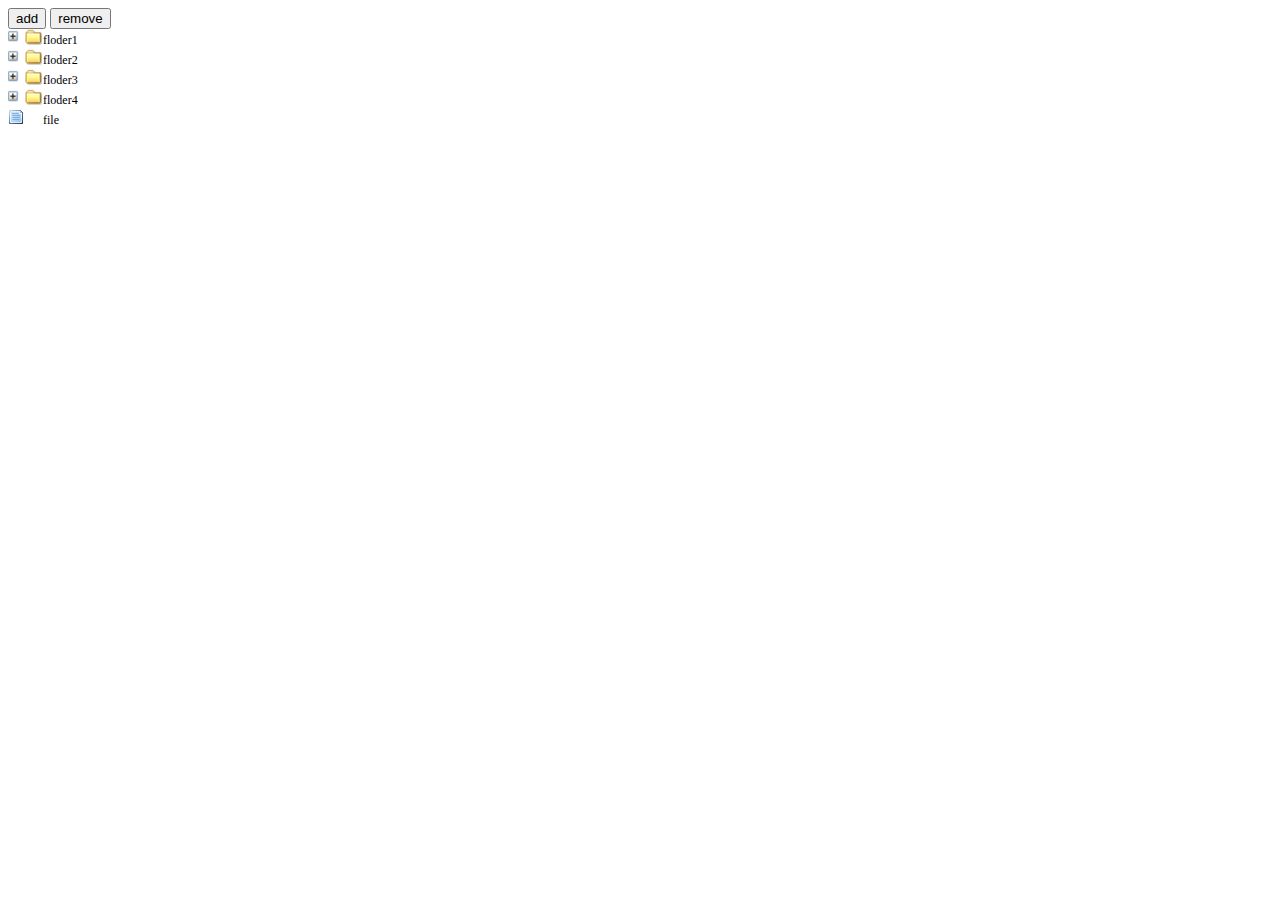
<file: FileTree/filetree.html>
<!DOCTYPE html>
<html>
<head>
<title>简单的文件树效果</title>
<meta http-equiv="Content-Type" content="text/html; charset=utf-8" />
<style type="text/css">

.tree dd,.tree dt, .tree dl{
    margin:0;
    padding:0;
    overflow:hidden;
}

.tree dd{
    margin-left:18px;
}

.tree dt{
    background:url(res/page_text.gif) no-repeat 0 0px;
    padding-left:35px;
    line-height :20px;
    height:20px;
}

.tree dt.node-close{
    background-position: 0 -24px;
    background:url(res/folder_close.png) no-repeat 0 0px;
}

.tree dt.node-open{
    background-position: 0 -58px;
    background:url(res/folder_open.png) no-repeat 0 0px;
}

.tree dt a{
    color:#000;
    text-decoration:none;
    font: 12px/1 verdana;
    line-height :12px;
}

.tree dt a:hover{
    background:#0A246A;
    color:#fff;
}

</style>
</head>

<body>

<div>
    <button type="button"  onclick="addFunction()">add</button>
    <button type="button"  onclick="removeFunction()">remove</button>
</div>
<div id="esunTree" class="tree"></div>

</body>


<script type="text/javascript">

function Tree(data, esunTreeid) {
  this.app = function(par,tag){
      return par.appendChild(document.createElement(tag));
    };
  this.create(document.getElementById(esunTreeid),data);
};

Tree.fn = Tree.prototype = {
    create: function (par,group){

    var host=this, length = group.length;

    for (var i = 0; i < length; i++) {
        var igroup = group[i];
        // 1| igroup = {t:'盛大网络',s:[{t:'热血传奇',s:[{t:'在线充值'}]},{t:'陈天桥'}]},

        
        var dl = this.app(par,'DL');
        var dt = this.app(dl,'DT');
        var dd = this.app(dl,'DD');

        dt.innerHTML='<a href="javascript:void(0)">'+igroup['t']+'</a>';
        // 1| igroup['t'] = 盛大网络

        if (!igroup['s']){
            // 叶子节点
            continue;
        }
        
        // 2| group['s'] [{t:'热血传奇',s:[{t:'在线充值'}]},{t:'陈天桥'}]

        dt.group = igroup['s'];
        dt.className += " node-close";
        dt.onclick = function (){
            var dd = this.nextSibling;
            // nextSibling 属性可返回某个元素之后紧跟的节点（处于同一树层级中）。
            // 返回节点以节点对象返回。
            // 注意： 如果元素紧跟后面没有节点则返回 null.
            if (!dd.hasChildNodes()){
                host.create(dd,this.group);
                this.className='node-open';
            }
            else
            {
                var set= dd.style.display == 'none'?['','node-open']:['none','node-close'];
                dd.style.display=set[0];
                this.className=set[1];
            }
        }
    }
  }
};

var data=[
  {
    t:'floder1',s:[
      {t:'floder1_1',s:[{t:'file'}]},
      {t:'floder1_2',s:[{t:'file_1'},{t:'file_2'},{t:'file_2'},{t:'file_3'},{t:'file_4'},{t:'file_5'}]},
      {t:'floder1_3',s:[{t:'floder1_3_1',s:[{t:'file_12'}]},{t:'floder1_3_2',s:[{t:'file_'}]}, {t:'floder1_3_3',s:[{t:'floder1_3_',s:[{t:'file_'}]},{t:'floder1_3_',s:[{t:'file_'}]}]}]}
    ]
  },
  {t:'floder2',s:[{t:'file'}]},
  {t:'floder3',s:[{t:'floder3_1',s:[{t:'file_1'}]},{t:'file_2'}]},
  {t:'floder4',s:[{t:'file'}]},
  {t:'file'}
];

var et = new Tree(data,'esunTree');

function addFunction(){
    data = [{t:'floder_new',s:[{t:'floder_1',s:[{t:'file_1'}]},{t:'file_2'}]}];
    et = new Tree(data,'esunTree');
}

function removeFunction(){
    var parent = document.getElementById("esunTree");
    parent.removeChild(parent.lastChild);
}
</script>
</html>
</file>
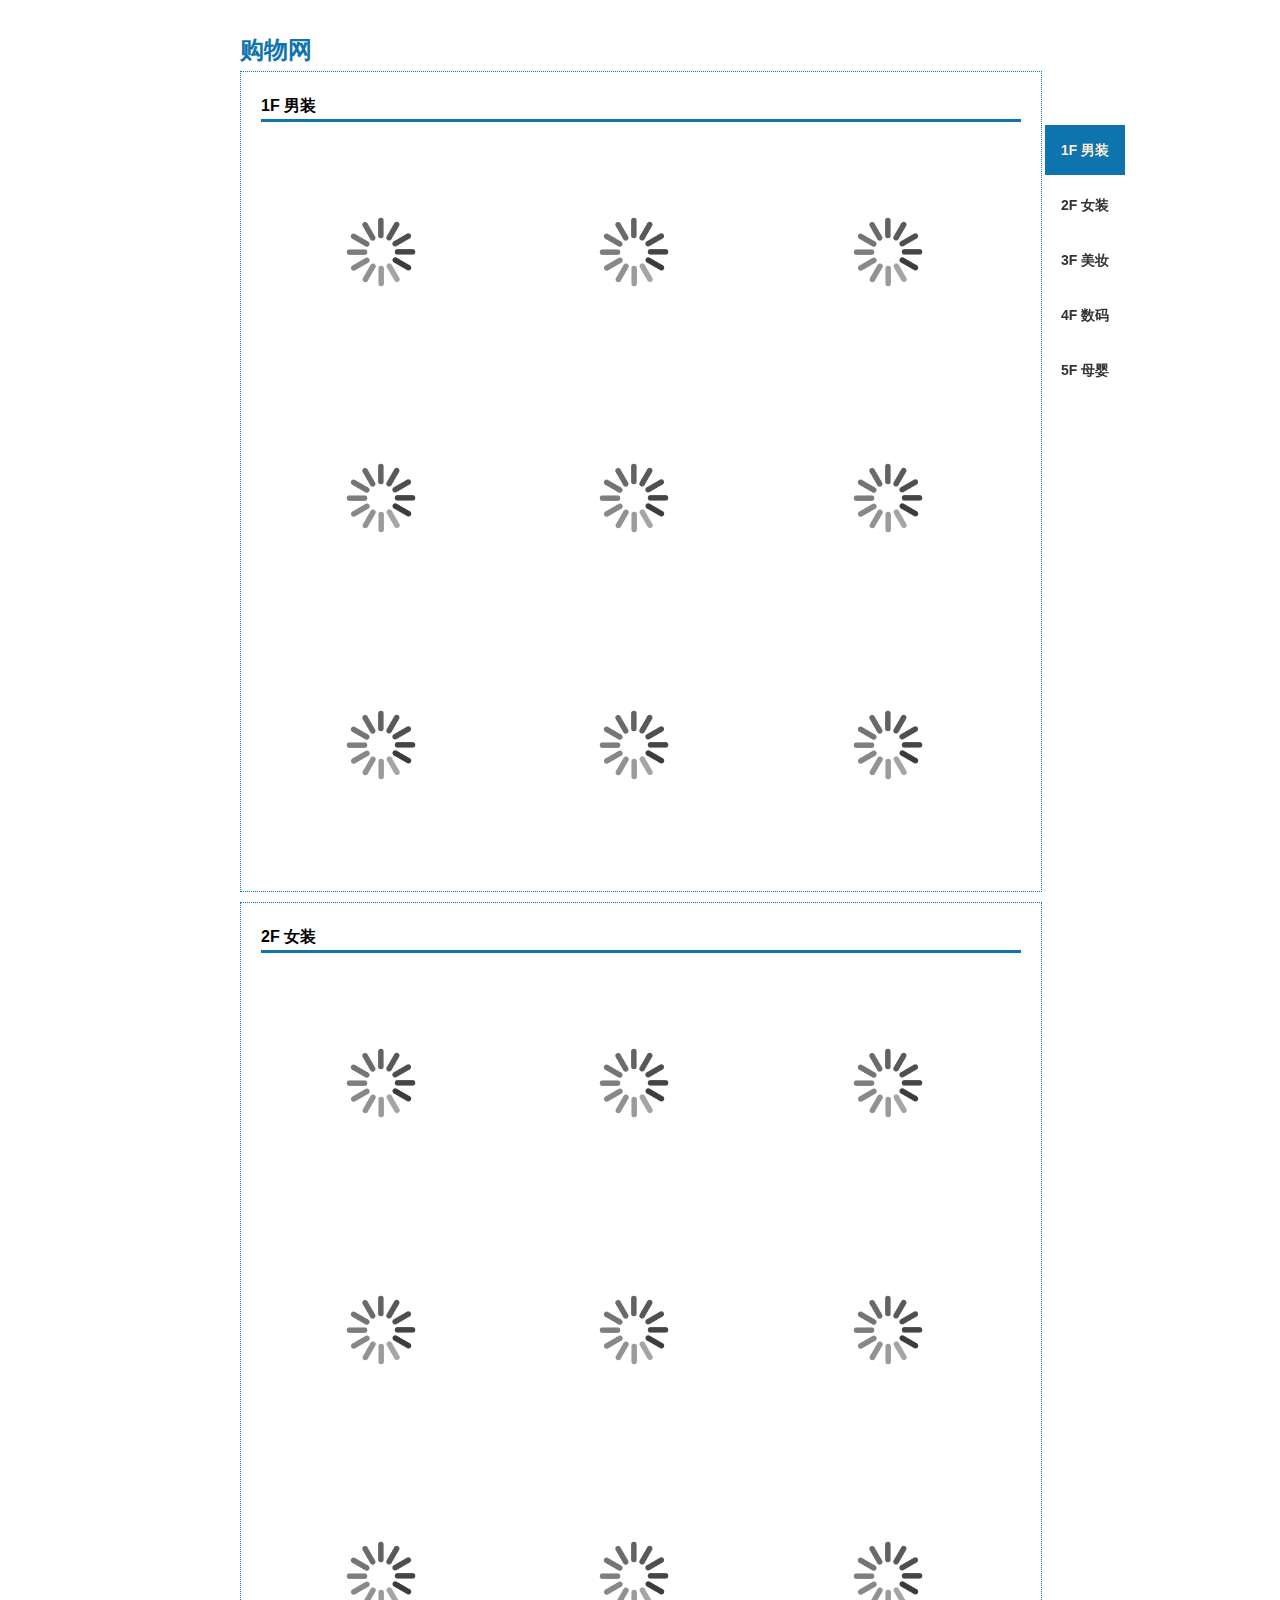
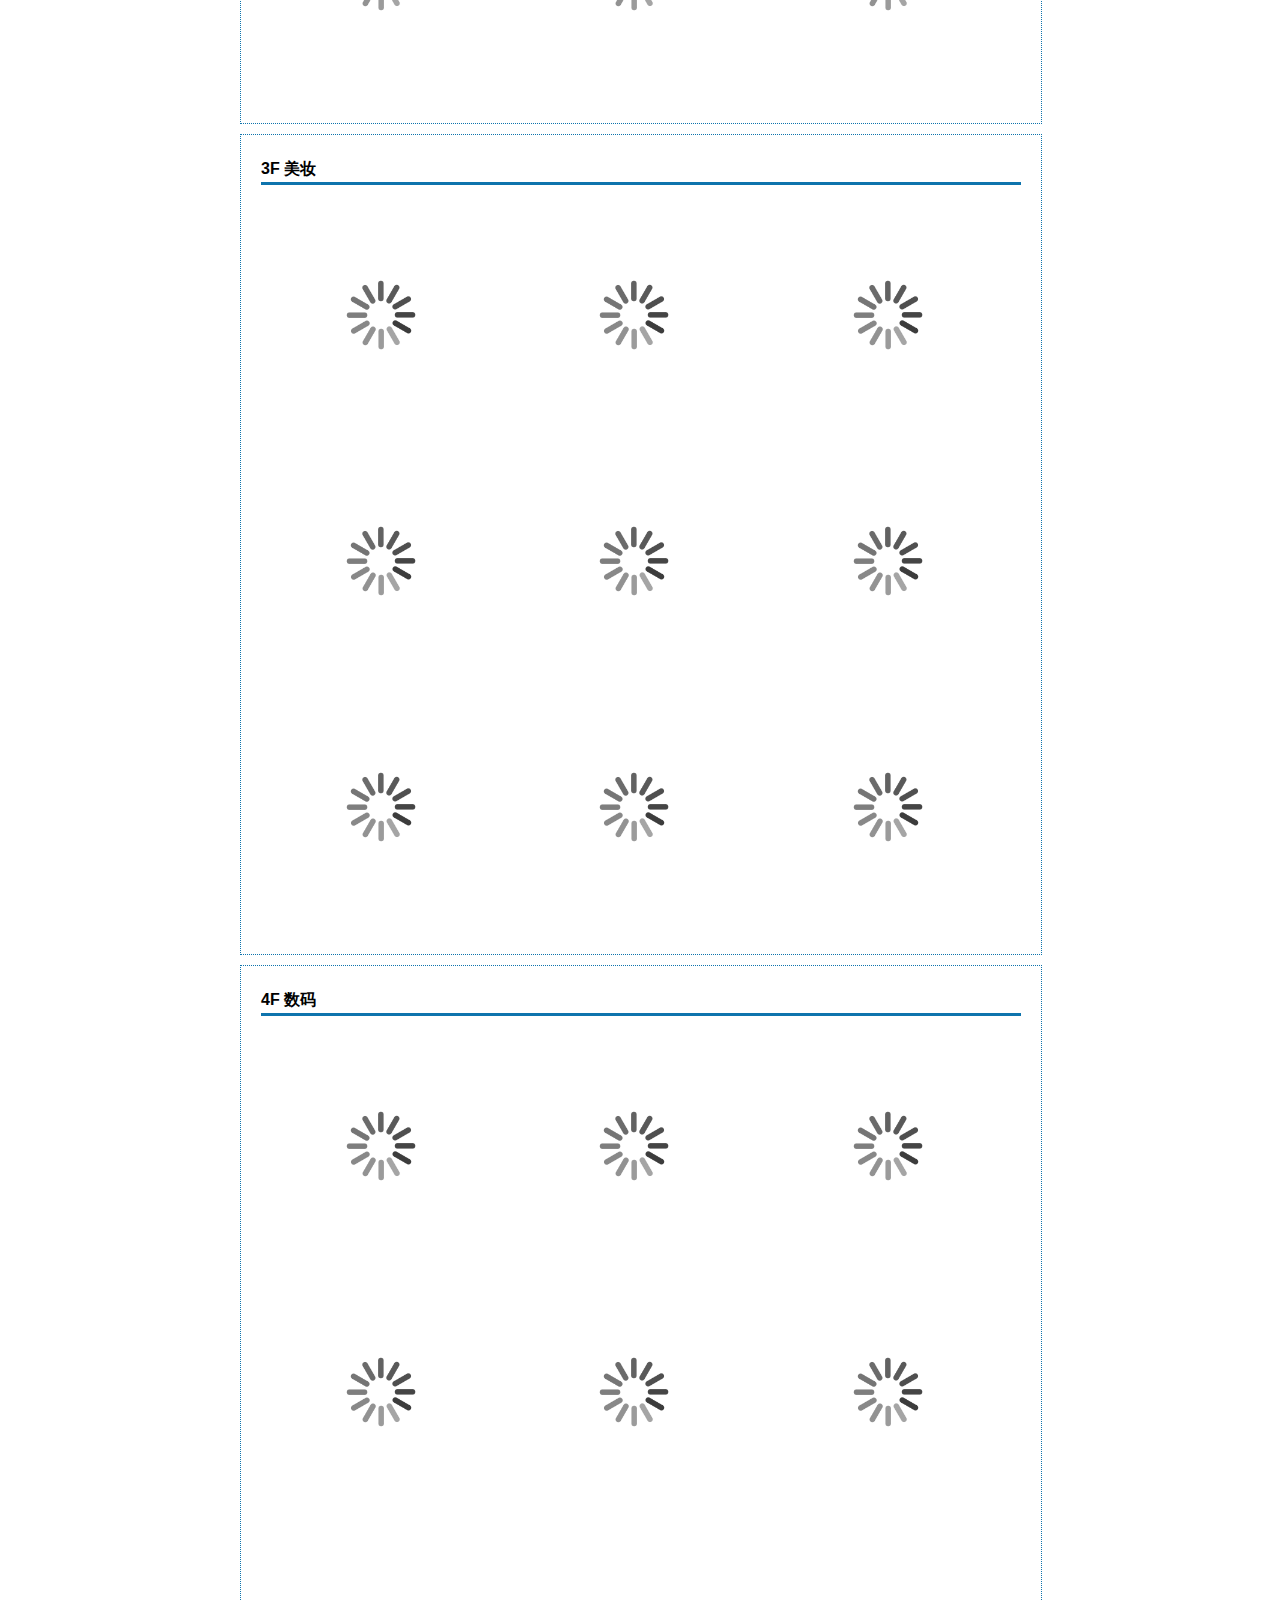
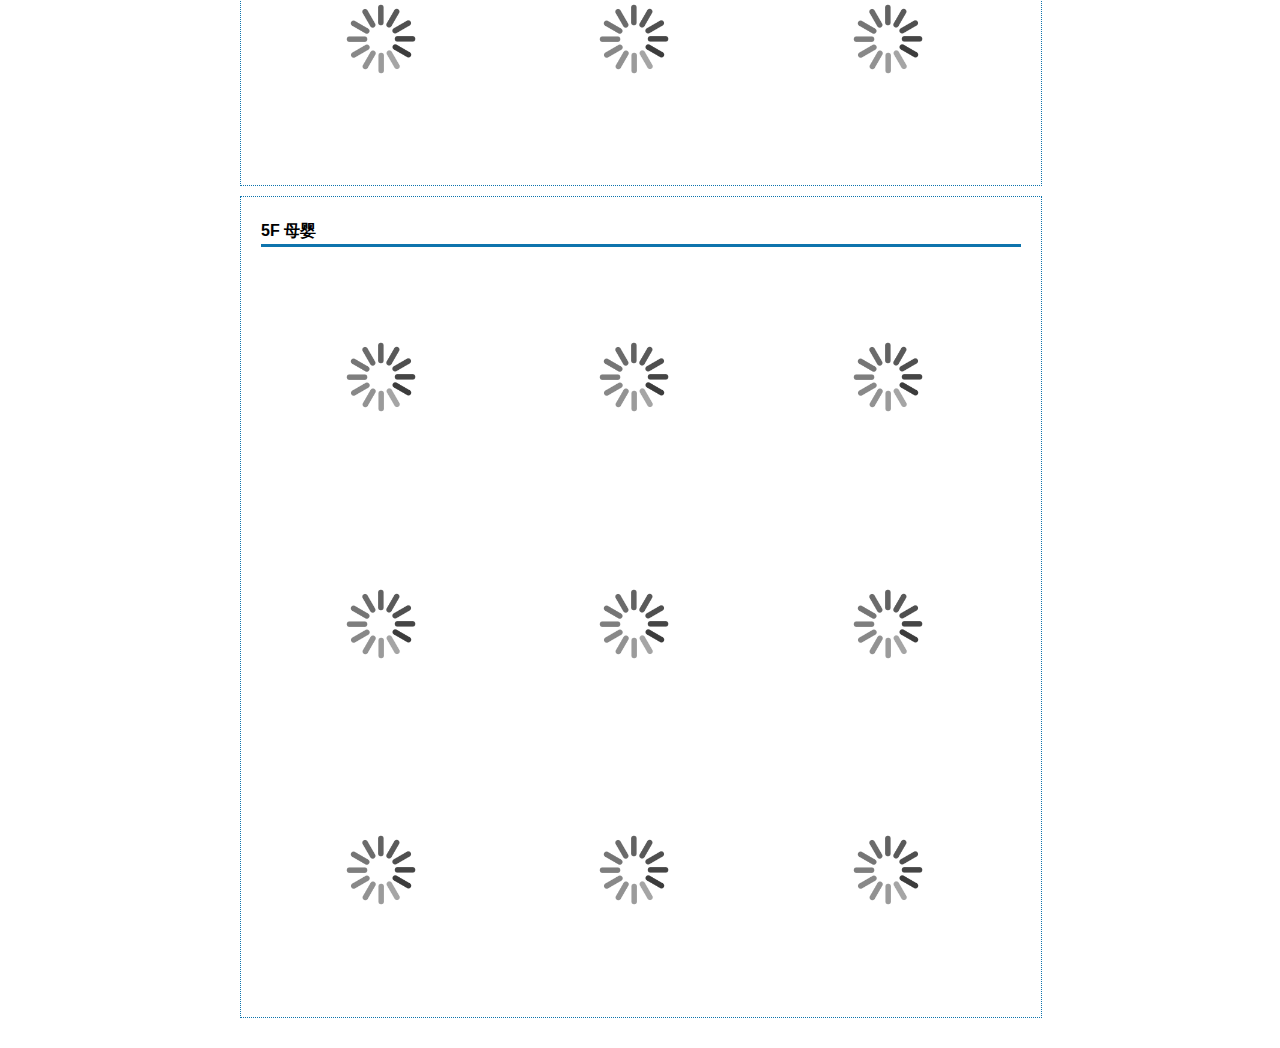
<file: DigouProject/html/digou-index.html>
<!DOCTYPE html>
<html>
<head>
    <meta charset="utf-8" />
    <meta http-equiv="X-UA-Compatible" content="IE=edge">
    <title>网页定位导航</title>
    <meta name="viewport" content="width=device-width, initial-scale=1">
    <link class="cssdeck" rel="stylesheet" href="../css/digou.css">
    <script src="../js/jquery-2.2.3.min.js"></script>
    <script src="../js/digou.js"></script>
</head>
<body>

    <div id="content">
        <h1 class="titleHead">购物网</h1>
        <div id="item1" class="box-1">
            <h2>1F 男装</h2>
            <ul class="box-1-list">
            <li><a href="#"><img class="image-1" id="image-1-list" src="res/loading.gif" alt=""></a></li>
            <li><a href="#"><img class="image-1" id="image-1-list" src="res/loading.gif" alt=""></a></li>
            <li><a href="#"><img class="image-1" id="image-1-list" src="res/loading.gif" alt=""></a></li>
            <li><a href="#"><img class="image-1" id="image-1-list" src="res/loading.gif" alt=""></a></li>
            <li><a href="#"><img class="image-1" id="image-1-list" src="res/loading.gif" alt=""></a></li>
            <li><a href="#"><img class="image-1" id="image-1-list" src="res/loading.gif" alt=""></a></li>
            <li><a href="#"><img class="image-1" id="image-1-list" src="res/loading.gif" alt=""></a></li>
            <li><a href="#"><img class="image-1" id="image-1-list" src="res/loading.gif" alt=""></a></li>
            <li><a href="#"><img class="image-1" id="image-1-list" src="res/loading.gif" alt=""></a></li>
            </ul>
        </div>
        <div id="item2" class="box-1">
            <h2>2F 女装</h2>
            <ul class="box-1-list">
            <li><a href="#"><img class="image-1" id="image-2-list" src="res/loading.gif" alt=""></a></li>
            <li><a href="#"><img class="image-1" id="image-2-list" src="res/loading.gif" alt=""></a></li>
            <li><a href="#"><img class="image-1" id="image-2-list" src="res/loading.gif" alt=""></a></li>
            <li><a href="#"><img class="image-1" id="image-2-list" src="res/loading.gif" alt=""></a></li>
            <li><a href="#"><img class="image-1" id="image-2-list" src="res/loading.gif" alt=""></a></li>
            <li><a href="#"><img class="image-1" id="image-2-list" src="res/loading.gif" alt=""></a></li>
            <li><a href="#"><img class="image-1" id="image-2-list" src="res/loading.gif" alt=""></a></li>
            <li><a href="#"><img class="image-1" id="image-2-list" src="res/loading.gif" alt=""></a></li>
            <li><a href="#"><img class="image-1" id="image-2-list" src="res/loading.gif" alt=""></a></li>
            </ul>
        </div>

        <div id="item3" class="box-1">
            <h2>3F 美妆</h2>
            <ul class="box-1-list">
            <li><a href="#"><img class="image-1" id="image-3-list" src="res/loading.gif" alt=""></a></li>
            <li><a href="#"><img class="image-1" id="image-3-list" src="res/loading.gif" alt=""></a></li>
            <li><a href="#"><img class="image-1" id="image-3-list" src="res/loading.gif" alt=""></a></li>
            <li><a href="#"><img class="image-1" id="image-3-list" src="res/loading.gif" alt=""></a></li>
            <li><a href="#"><img class="image-1" id="image-3-list" src="res/loading.gif" alt=""></a></li>
            <li><a href="#"><img class="image-1" id="image-3-list" src="res/loading.gif" alt=""></a></li>
            <li><a href="#"><img class="image-1" id="image-3-list" src="res/loading.gif" alt=""></a></li>
            <li><a href="#"><img class="image-1" id="image-3-list" src="res/loading.gif" alt=""></a></li>
            <li><a href="#"><img class="image-1" id="image-3-list" src="res/loading.gif" alt=""></a></li>
            </ul>
        </div>

        <div id="item4" class="box-1">
            <h2>4F 数码</h2>
            <ul class="box-1-list">
            <li><a href="#"><img class="image-1" id="image-4-list" src="res/loading.gif" alt=""></a></li>
            <li><a href="#"><img class="image-1" id="image-4-list" src="res/loading.gif" alt=""></a></li>
            <li><a href="#"><img class="image-1" id="image-4-list" src="res/loading.gif" alt=""></a></li>
            <li><a href="#"><img class="image-1" id="image-4-list" src="res/loading.gif" alt=""></a></li>
            <li><a href="#"><img class="image-1" id="image-4-list" src="res/loading.gif" alt=""></a></li>
            <li><a href="#"><img class="image-1" id="image-4-list" src="res/loading.gif" alt=""></a></li>
            <li><a href="#"><img class="image-1" id="image-4-list" src="res/loading.gif" alt=""></a></li>
            <li><a href="#"><img class="image-1" id="image-4-list" src="res/loading.gif" alt=""></a></li>
            <li><a href="#"><img class="image-1" id="image-4-list" src="res/loading.gif" alt=""></a></li>
            </ul>
        </div>

        <div id="item5" class="box-1">
            <h2>5F 母婴</h2>
            <ul class="box-1-list">
            <li><a href="#"><img class="image-1" id="image-5-list" src="res/loading.gif" alt=""></a></li>
            <li><a href="#"><img class="image-1" id="image-5-list" src="res/loading.gif" alt=""></a></li>
            <li><a href="#"><img class="image-1" id="image-5-list" src="res/loading.gif" alt=""></a></li>
            <li><a href="#"><img class="image-1" id="image-5-list" src="res/loading.gif" alt=""></a></li>
            <li><a href="#"><img class="image-1" id="image-5-list" src="res/loading.gif" alt=""></a></li>
            <li><a href="#"><img class="image-1" id="image-5-list" src="res/loading.gif" alt=""></a></li>
            <li><a href="#"><img class="image-1" id="image-5-list" src="res/loading.gif" alt=""></a></li>
            <li><a href="#"><img class="image-1" id="image-5-list" src="res/loading.gif" alt=""></a></li>
            <li><a href="#"><img class="image-1" id="image-5-list" src="res/loading.gif" alt=""></a></li>
            </ul>
        </div>
    </div>
    <div id="menu">
        <li><a href="#item1" class="current">1F 男装</a></li>
        <li><a href="#item2">2F 女装</a></li>
        <li><a href="#item3">3F 美妆</a></li>
        <li><a href="#item4">4F 数码</a></li>
        <li><a href="#item5">5F 母婴</a></li>
    </div>
</body>
</html>
</file>
<file: DigouProject/css/digou.css>
* {
    margin: 0;
    padding: 0;
}

body {
    font-size: 12px;
    line-height: 1.7;
    font-family: Helvetica, Arial, "Hiragino Sans GB", "Hiragino Sans GB W3",   "Microsoft YaHei", sans-serif;

}

#content{
    width: 800px;
    margin: 0 auto;
    padding: 20px;
}

h1 {
    width: 800px;
    margin: 0 auto;
    color: #0E74AD;
    text-align: left;
    padding-top: 10px;
    /* padding-left: 10%; */
}

.box-1{
    width: 760px;
    border: 1px;
    border-style: dotted;
    border-color:  #0E74AD;
    /* margin-left:10%;
    margin-right:10%; */
    margin: 0 auto;
    margin-top: 0px;
    margin-bottom: 10px;
    padding: 20px;
}

h2 {
    font-size: 16px;
    font-weight: bold;
    border-bottom-color: #0E74AD;
    border-bottom-style: solid;
    margin-bottom: 10px;
}

ul.box-1-list{
    list-style: none;
    padding: 0;
}

ul.box-1-list li {
    display: inline;
    margin-right: 10px;
}

#content .box-1 li a img{
    width: 240px;
    height: 240px;
    border: none;
}

#box-2-id {
    margin-top: 10px;
}

#menu{
    position: fixed;
    top: 120px;
    left: 50%;
    margin-left: 405px;
}

#menu li{
    list-style: none;
}

#menu a{
    display: block;
    margin: 5px 0px;
    font-size: 14px;
    font-weight: bold;
    color: #333;
    width: 80px;
    height: 50px;
    line-height: 50px;
    text-decoration-line: none;
    text-align: center;
}

#menu a:hover{
    background-color: #0E74AD;
    color: antiquewhite;
}

#menu a.current{
    background-color: #0E74AD;
    color: antiquewhite;
}
</file>
